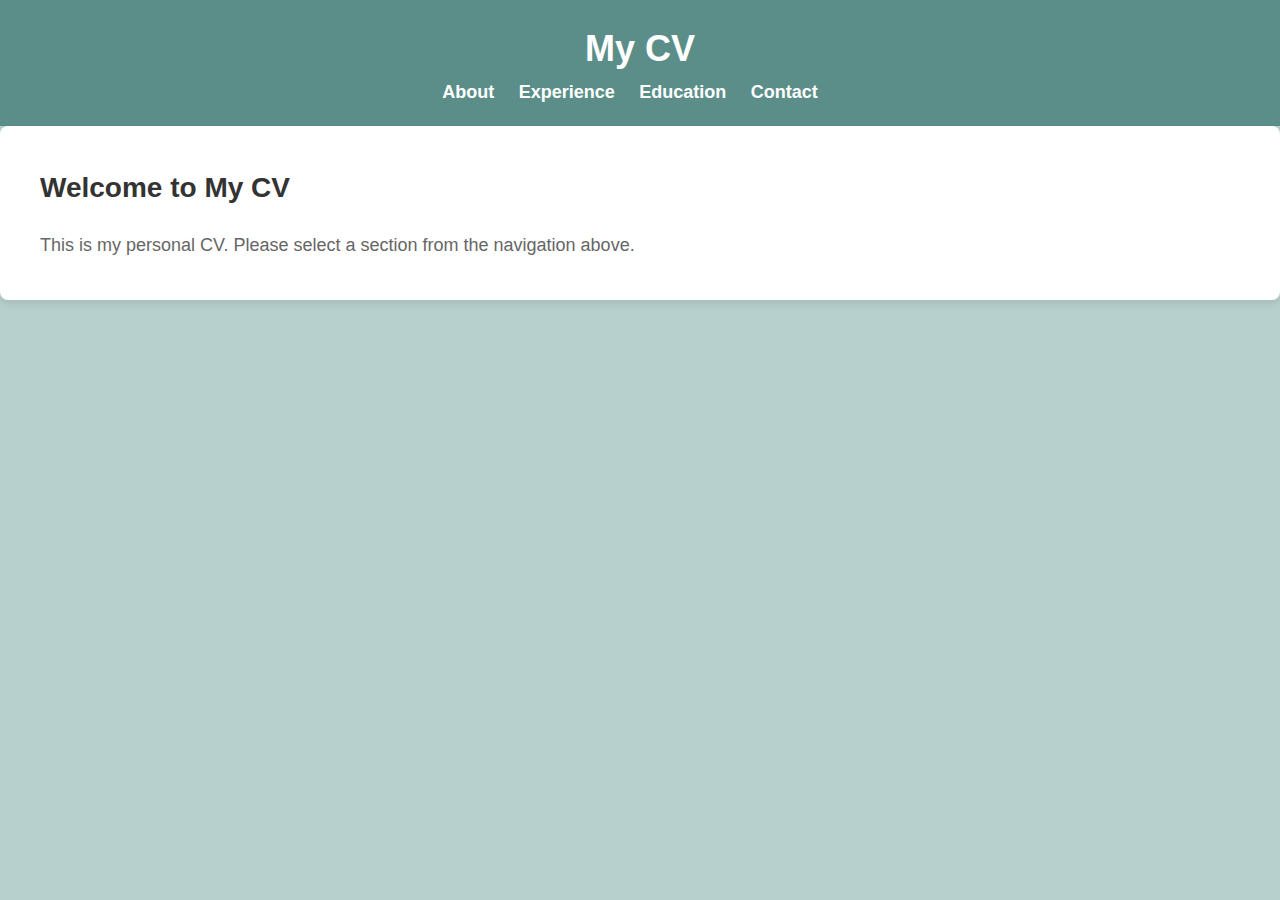
<file: index.html>
<!DOCTYPE html>
<html lang="en">
<head>
  <meta charset="UTF-8">
  <meta name="viewport" content="width=device-width, initial-scale=1.0">
  <title>Yasser CV</title>
  <link rel="stylesheet" href="styles.css">
</head>
<body>
  <header>
    <div class="container">
      <h1>My CV</h1>
      <nav>
        <ul>
          <li><a href="about.html">About</a></li>
          <li><a href="experience.html">Experience</a></li>
          <li><a href="education.html">Education</a></li>
          <li><a href="contact.html">Contact</a></li>
        </ul>
      </nav>
    </div>
  </header>

  <section class="container">
    <h2>Welcome to My CV</h2>
    <p>This is my personal CV. Please select a section from the navigation above.</p>
  </section>

  

  <script src="script.js"></script>
</body>
</html>
</file>
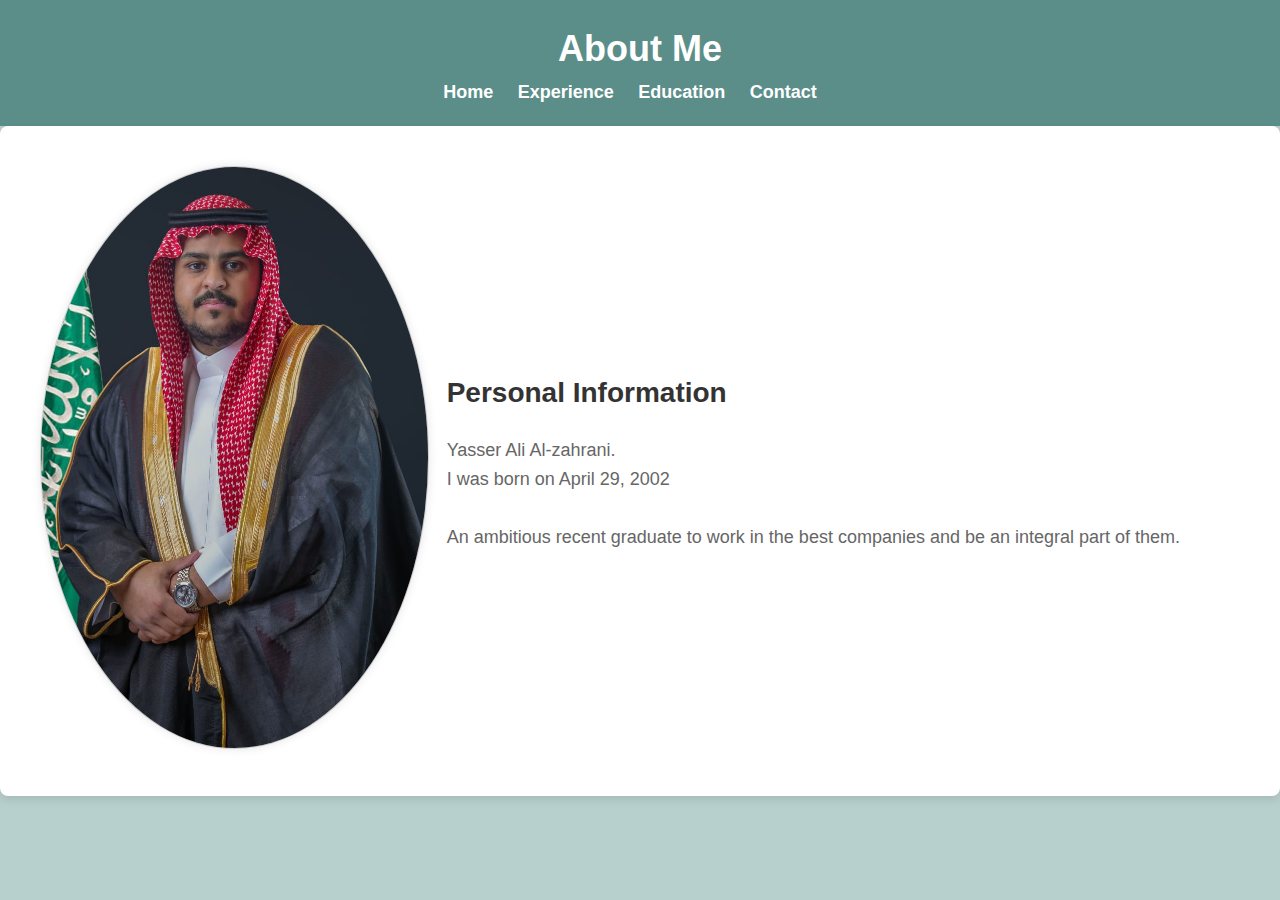
<file: about.html>
<!DOCTYPE html>
<html lang="en">
<head>
  <meta charset="UTF-8">
  <meta name="viewport" content="width=device-width, initial-scale=1.0">
  <title>About Me</title>
  <link rel="stylesheet" href="styles.css">
</head>
<body>
  <header>
    <div class="container">
      <h1>About Me</h1>
      <nav>
        <ul>
          <li><a href="index.html">Home</a></li>
          <li><a href="experience.html">Experience</a></li>
          <li><a href="education.html">Education</a></li>
          <li><a href="contact.html">Contact</a></li>
        </ul>
      </nav>
    </div>
  </header>

  <section class="container">
    <div class="about-content">
      <div class="about-img">
        <img src="Me.jpeg">
      </div>
      <div class="about-text">
        <h2>Personal Information</h2>
		<p>Yasser Ali Al-zahrani.</p>
    <p> I was born on April 29, 2002 </p>
        <p><br>An ambitious recent graduate to work in the best companies and be an integral part of them.</p>
      </div>
    </div>
  </section>

 

  <script src="script.js"></script>
</body>
</html>
</file>
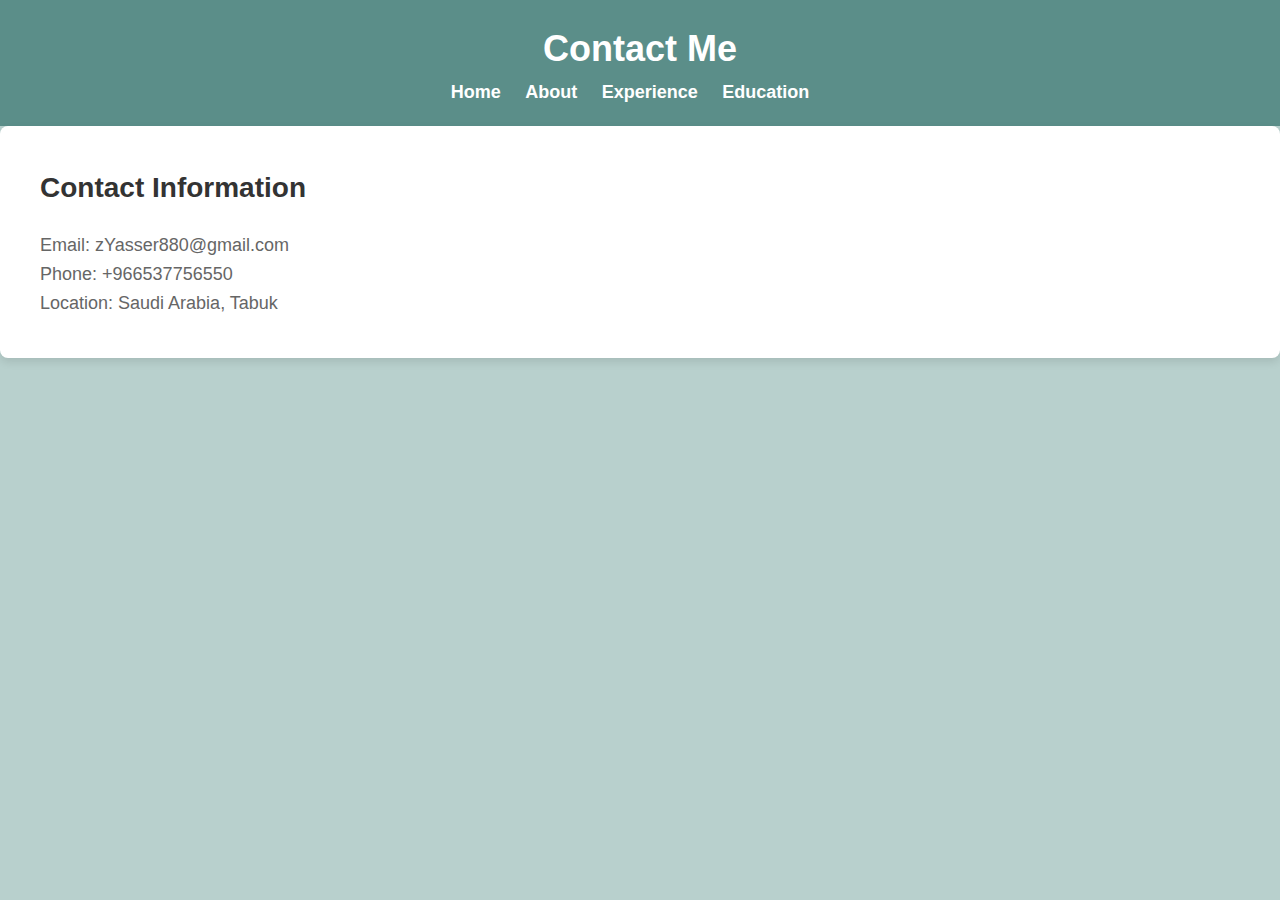
<file: contact.html>
<!DOCTYPE html>
<html lang="en">
<head>
  <meta charset="UTF-8">
  <meta name="viewport" content="width=device-width, initial-scale=1.0">
  <title>Contact</title>
  <link rel="stylesheet" href="styles.css">
</head>
<body>
  <header>
    <div class="container">
      <h1>Contact Me</h1>
      <nav>
        <ul>
          <li><a href="index.html">Home</a></li>
          <li><a href="about.html">About</a></li>
          <li><a href="experience.html">Experience</a></li>
          <li><a href="education.html">Education</a></li>
        </ul>
      </nav>
    </div>
  </header>

  <section class="container">
    <h2>Contact Information</h2>
    <p>Email: zYasser880@gmail.com<br>Phone: +966537756550 <br>Location: Saudi Arabia, Tabuk</p>
  </section>

  
  <script src="script.js"></script>
</body>
</html>
</file>
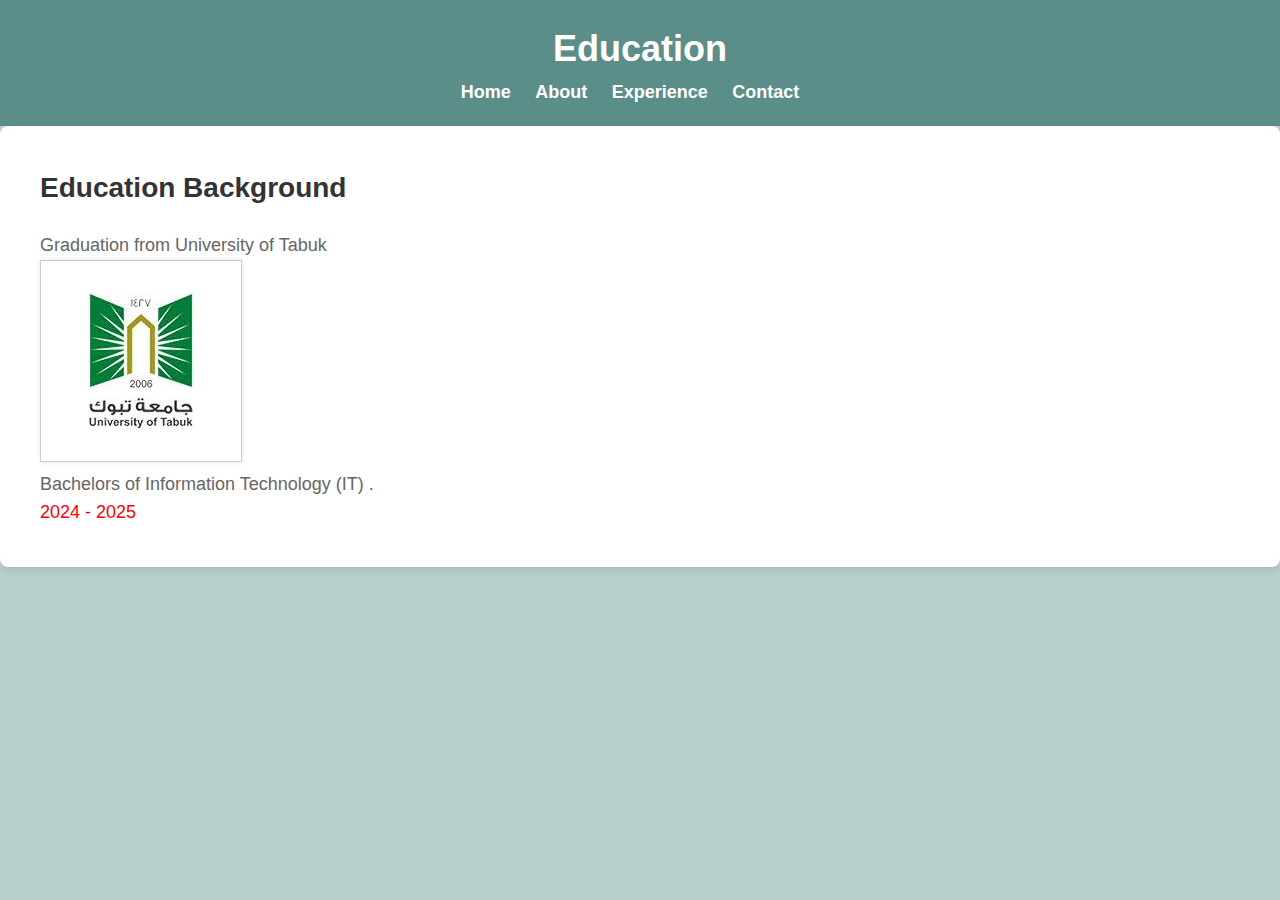
<file: education.html>
<!DOCTYPE html>
<html lang="en">
<head>
  <meta charset="UTF-8">
  <meta name="viewport" content="width=device-width, initial-scale=1.0">
  <title>Education</title>
  <link rel="stylesheet" href="styles.css">
</head>
<body>
  <header>
    <div class="container">
      <h1>Education</h1>
      <nav>
        <ul>
          <li><a href="index.html">Home</a></li>
          <li><a href="about.html">About</a></li>
          <li><a href="experience.html">Experience</a></li>
          <li><a href="contact.html">Contact</a></li>
        </ul>
      </nav>
    </div>
  </header>

  <section class="container">
    <h2>Education Background</h2>
    <p>Graduation from University of Tabuk</p>
    <img src="uni.jpg" alt=" University of tabuk logo ">
	<p>​​Bachelors of Information Technology (IT) .</p>
  <p style="color:rgb(255, 0, 0);">2024 - 2025</p>
  </section>

  
  <script src="script.js"></script>
</body>
</html>
</file>
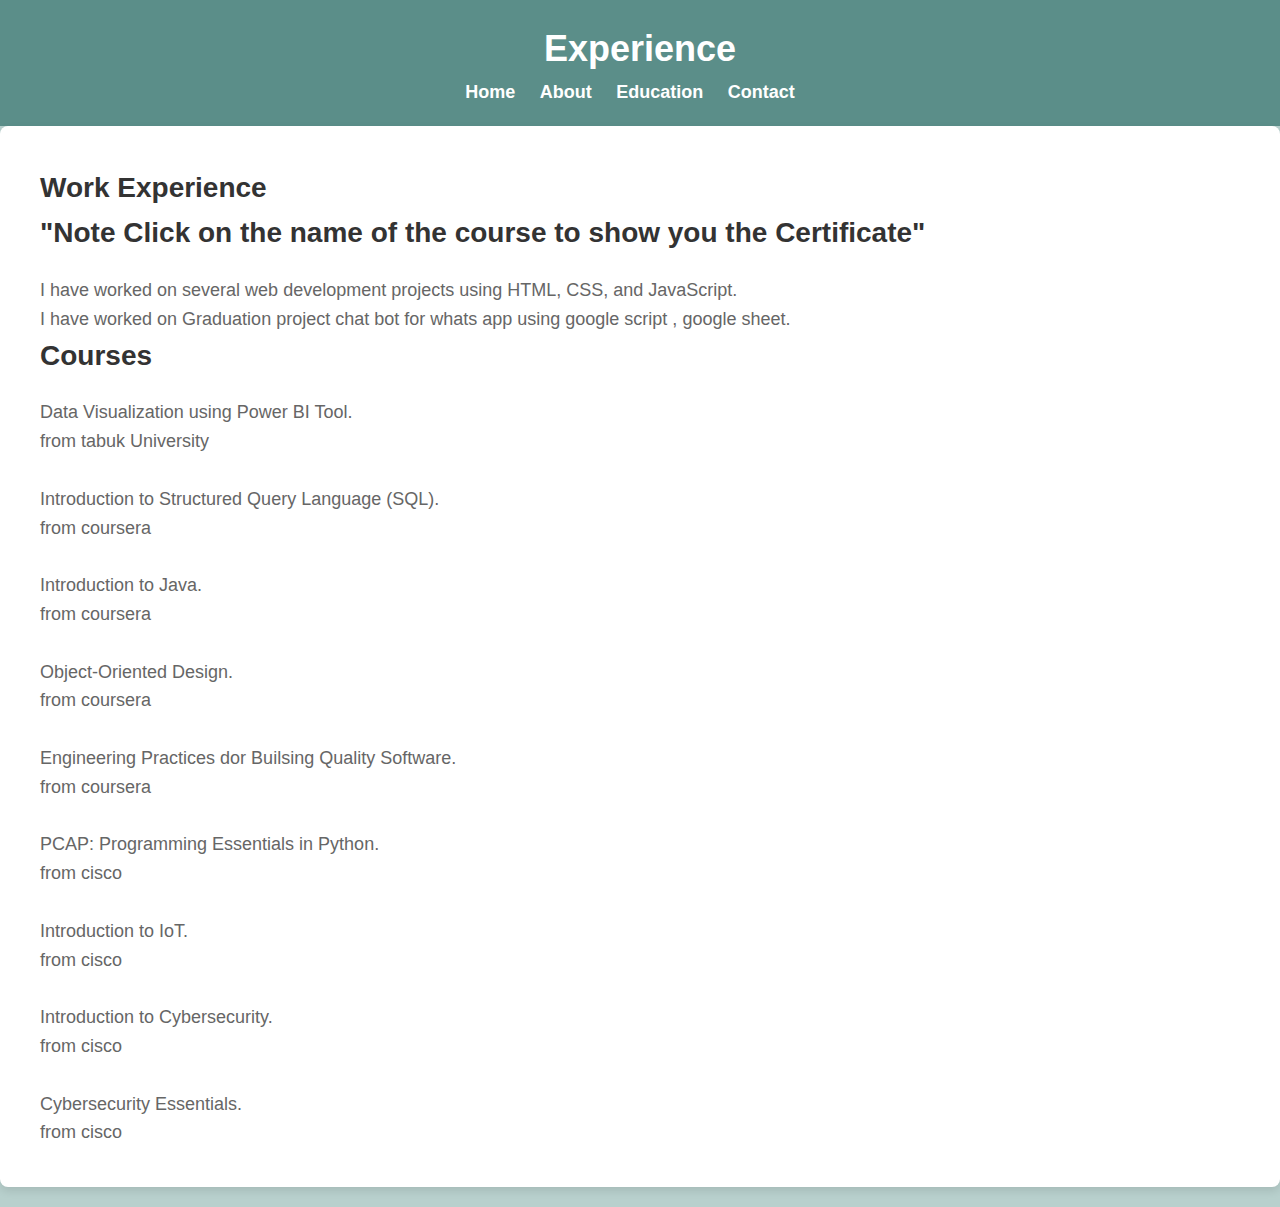
<file: experience.html>
<!DOCTYPE html>
<html lang="en">
<head>
  <meta charset="UTF-8">
  <meta name="viewport" content="width=device-width, initial-scale=1.0">
  <title>Experience</title>
  <link rel="stylesheet" href="styles.css">
</head>
<body>
  <header>
    <div class="container">
      <h1>Experience</h1>
      <nav>
        <ul>
          <li><a href="index.html">Home</a></li>
          <li><a href="about.html">About</a></li>
          <li><a href="education.html">Education</a></li>
          <li><a href="contact.html">Contact</a></li>
        </ul>
      </nav>
    </div>
  </header>
  
  <style>
    .hidden {
        display: none; 
    }
</style>

  <section class="container">
    <h2>Work Experience <br> "Note Click on the name of the course to show you the Certificate"</h2>
    <p>I have worked on several web development projects using HTML, CSS, and JavaScript.</p>
	<p>I have worked on Graduation project chat bot for whats app using google script , google sheet.</p>
	<h2> Courses </h2>
	<p id = "1"> Data Visualization using Power BI Tool. <br>  from tabuk University </p>
    <p id = "2"> <br>Introduction to Structured Query Language (SQL). <br>  from coursera </p>
    <p id = "3"> <br>Introduction to Java. <br>  from coursera </p>
    <p id = "4"> <br>Object-Oriented Design. <br>  from coursera </p>
    <p id = "5"> <br>Engineering Practices dor Builsing Quality Software. <br>  from coursera </p>
    <p id = "6"> <br> PCAP: Programming Essentials in Python. <br>  from cisco  </p>
	<p id = "7"> <br> Introduction to IoT. <br>  from cisco  </p>
	<p id = "8"> <br> Introduction to Cybersecurity. <br>  from cisco  </p>
	<p id = "9"> <br>Cybersecurity Essentials. <br>  from cisco   </p>
	
	
  </section>
  
  <img id="s1" class="hidden" src="bi.jpg" alt=" Certificate for power bi ">
  <img id="s2" class="hidden" src="sql.jpg" alt=" Certificate for sql  ">
  <img id="s3" class="hidden" src="java.jpg" alt=" Certificate for java ">
  <img id="s4" class="hidden" src="design.jpg" alt=" Certificate for design ">
  <img id="s5" class="hidden" src="software.jpg" alt=" Certificate for software">
  <img id="s6" class="hidden" src="1.jpg" alt=" Certificate for python ">
  <img id="s7" class="hidden" src="2.jpg" alt=" Certificate for IoT(internet of things) ">
  <img id="s8" class="hidden" src="3.jpg" alt=" Certificate for Cybersecurity ">
  <img id="s9" class="hidden" src="4.jpg" alt=" Certificate for Essentials ">

 

  <script src="script.js"></script>
</body>
</html>
</file>
<file: styles.css>
body, h1, h2, h3, p, ul, li {
  margin: 0;
  padding: 0;
}

body {
  font-family: 'Arial', sans-serif;
  background-color: #B8D0CD;
  line-height: 1.6;
}



header {
  background-color: #5B8E89;
  color: #fff;
  padding: 20px 0;
}

header h1 {
  font-size: 36px;
  text-align: center;
}

nav ul {
  list-style-type: none;
  text-align: center;
}

nav ul li {
  display: inline-block;
  margin-right: 20px;
}

nav ul li a {
  text-decoration: none;
  color: #fff;
  font-weight: bold;
  font-size: 18px;
  transition: color 0.3s ease;
}

nav ul li a:hover {
  color: #ccc;
}

section {
  background-color: #fff;
  margin-bottom: 20px;
  padding: 40px;
  box-shadow: 0 4px 8px rgba(0, 0, 0, 0.1);
  border-radius: 8px;
}

section h2 {
  font-size: 28px;
  margin-bottom: 20px;
  color: #333;
}

section p {
  font-size: 18px;
  color: #666;
}

.about-content {
  display: flex;
  align-items: center;
}

.about-img {
  flex: 1;
  text-align: center;
}

.about-img img {
  max-width: 100%;
  border-radius: 50%;
  box-shadow: 0 0 10px rgba(0, 0, 0, 0.1);
}

.about-text {
  flex: 2;
  padding: 0 20px;
}

footer {
  text-align: center;
  padding: 20px 0;
  background-color: #333;
  color: #fff;
  position: absolute;
  bottom: 0;
  width: 100%;
}

/* For mobile phones: */
[class*="col-"] {
    width: 100%;
  }
  
  @media only screen and (min-width: 600px) {
    /* For tablets: */
    .col-s-1 {width: 8.33%;}
    .col-s-2 {width: 16.66%;}
    .col-s-3 {width: 25%;}
    .col-s-4 {width: 33.33%;}
    .col-s-5 {width: 41.66%;}
    .col-s-6 {width: 50%;}
    .col-s-7 {width: 58.33%;}
    .col-s-8 {width: 66.66%;}
    .col-s-9 {width: 75%;}
    .col-s-10 {width: 83.33%;}
    .col-s-11 {width: 91.66%;}
    .col-s-12 {width: 100%;}
  }
  @media only screen and (min-width: 768px) {
    /* For desktop: */
    .col-1 {width: 8.33%;}
    .col-2 {width: 16.66%;}
    .col-3 {width: 25%;}
    .col-4 {width: 33.33%;}
    .col-5 {width: 41.66%;}
    .col-6 {width: 50%;}
    .col-7 {width: 58.33%;}
    .col-8 {width: 66.66%;}
    .col-9 {width: 75%;}
    .col-10 {width: 83.33%;}
    .col-11 {width: 91.66%;}
    .col-12 {width: 100%;}
  }
  
  img{
    max-width: 100%; 
    height: auto;
    border: 1px solid #ccc; 
    box-shadow: 0 0 5px rgba(0,0,0,0.1); 
  }
</file>
